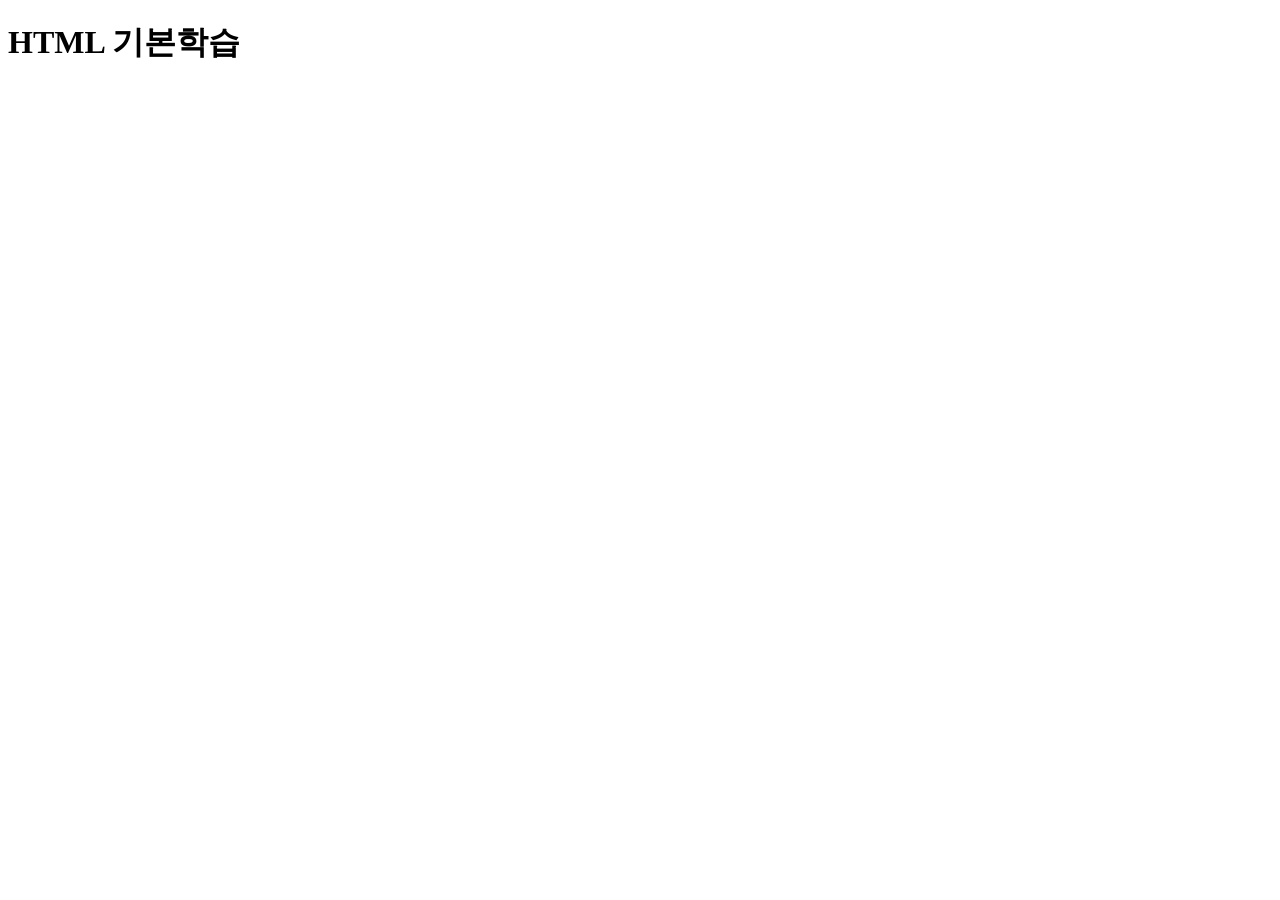
<file: webapp/WebTech_basic/index.html>
<!DOCTYPE html>
<html lang="en">
<head>
    <meta charset="UTF-8">
    <meta name="viewport" content="width=device-width, initial-scale=1.0">
    <title>HTML 문법</title>
</head>
<body>
    <h1>HTML 기본학습</h1>
</body>
</html>
</file>
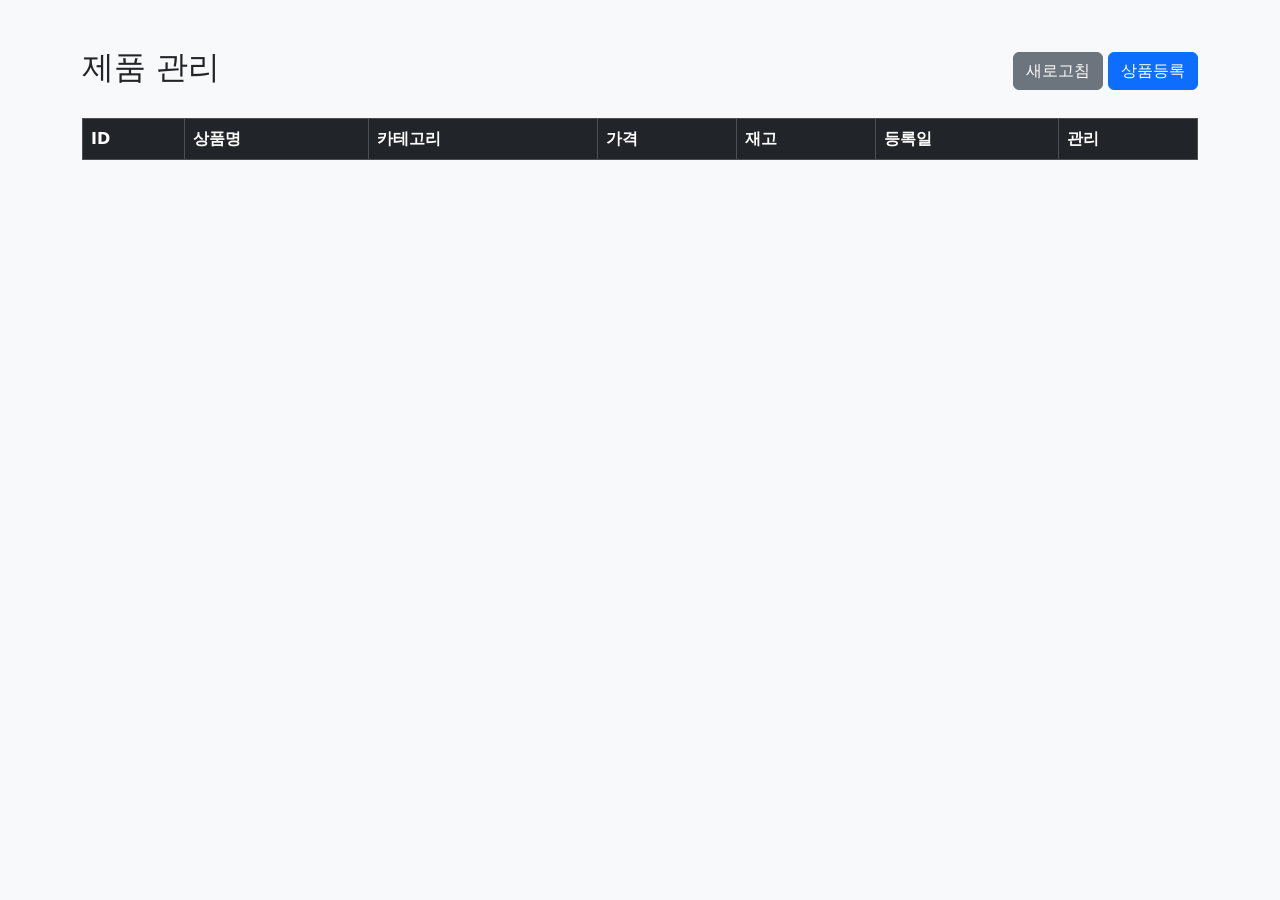
<file: webapp/ApiUsingWebApp/product-admin.html>
<!DOCTYPE html>
<html lang="ko">
<head>
    <meta charset="UTF-8">
    <title>Product Management</title>
    <link href="https://cdn.jsdelivr.net/npm/bootstrap@5.3.8/dist/css/bootstrap.min.css" rel="stylesheet" integrity="sha384-sRIl4kxILFvY47J16cr9ZwB07vP4J8+LH7qKQnuqkuIAvNWLzeN8tE5YBujZqJLB" crossorigin="anonymous">

</head>
<body class="bg-light">

<div class="container mt-5">

    <div class="d-flex justify-content-between align-items-center mb-4">
        <h2>제품 관리</h2>

        <div>
            <button class="btn btn-secondary" onclick="loadProducts()">새로고침</button>
            <button class="btn btn-primary">상품등록</button>
        </div>
    </div>

    <table class="table table-bordered table-hover bg-white">
        <thead class="table-dark">
            <tr>
                <th>ID</th>
                <th>상품명</th>
                <th>카테고리</th>
                <th>가격</th>
                <th>재고</th>
                <th>등록일</th>
                <th>관리</th>
            </tr>
        </thead>
        <tbody id="productTableBody">
        </tbody>
    </table>

</div>

<script>
    const API_URL = "http://192.168.0.2:8080/api/products";

    async function loadProducts() {
        const response = await fetch(API_URL);
        const products = await response.json();

        const tbody = document.getElementById("productTableBody");
        tbody.innerHTML = "";

        products.forEach(product => {
            tbody.innerHTML += `
                <tr>
                    <td>${product.productId}</td>
                    <td>${product.productName}</td>
                    <td>${product.category ?? ""}</td>
                    <td>${Number(product.price).toLocaleString()}원</td>
                    <td>${product.stock}</td>
                    <td>${new Date(product.createdAt).toLocaleDateString('sv-SE')}</td>
                    <td>
                        <button class="btn btn-sm btn-warning">수정</button>
                        <button class="btn btn-sm btn-danger">삭제</button>
                    </td>
                </tr>
            `;
        });
    }

    // loadProducts();
</script>

<script src="https://cdn.jsdelivr.net/npm/bootstrap@5.3.8/dist/js/bootstrap.bundle.min.js" integrity="sha384-FKyoEForCGlyvwx9Hj09JcYn3nv7wiPVlz7YYwJrWVcXK/BmnVDxM+D2scQbITxI" crossorigin="anonymous"></script>

</body>
</html>
</file>
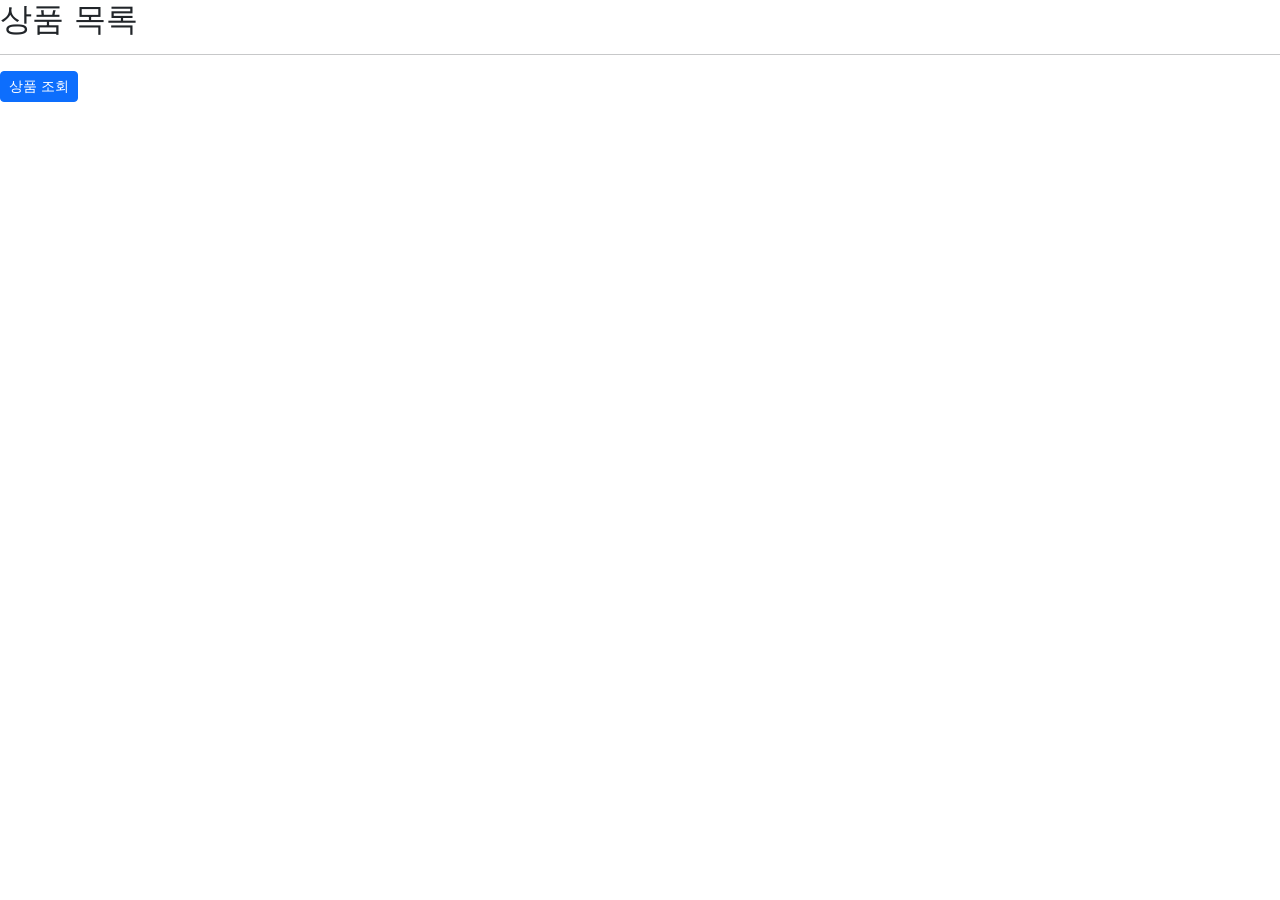
<file: webapp/ApiUsingWebApp/product-client.html>
<!DOCTYPE html>
<html lang="ko">
<head>
    <meta charset="UTF-8">
    <meta name="viewport" content="width=device-width, initial-scale=1.0">
    <title>제품 관리</title>
    <link href="https://cdn.jsdelivr.net/npm/bootstrap@5.3.8/dist/css/bootstrap.min.css" rel="stylesheet" integrity="sha384-sRIl4kxILFvY47J16cr9ZwB07vP4J8+LH7qKQnuqkuIAvNWLzeN8tE5YBujZqJLB" crossorigin="anonymous">
</head>
<body>
    <h2>상품 목록</h2>
    <hr>
    
    <button onclick="loadProducts()" class="btn btn-sm btn-primary">상품 조회</button>

    <ul id="productList" class="row mb-2">
        
    </ul>

    <script>
        const API_URL = 'http://localhost:5276/api/products/';

        async function loadProducts() {
            const response = await fetch(API_URL);
            const products = await response.json();

            const productList = document.getElementById("productList"); // ul 태그 아이디
            productList.innerHTML = '<li>번호 / 제품명 / 가격 / 재고 </li>';

            products.forEach(product => {
                const li = document.createElement('li'); // js에서 동적으로 li 태그 생성
                // javascript에서는 {}로 변수 사용할때 `` 문자열 내부 ${}
                li.textContent = 
                    `${product.productId} / ${product.productName} / ${product.price}원 / 재고 ${product.stock}개`;

                productList.appendChild(li);
            });
        }
    </script>


    <script src="https://cdn.jsdelivr.net/npm/bootstrap@5.3.8/dist/js/bootstrap.bundle.min.js" integrity="sha384-FKyoEForCGlyvwx9Hj09JcYn3nv7wiPVlz7YYwJrWVcXK/BmnVDxM+D2scQbITxI" crossorigin="anonymous"></script>
</body>
</html>
</file>
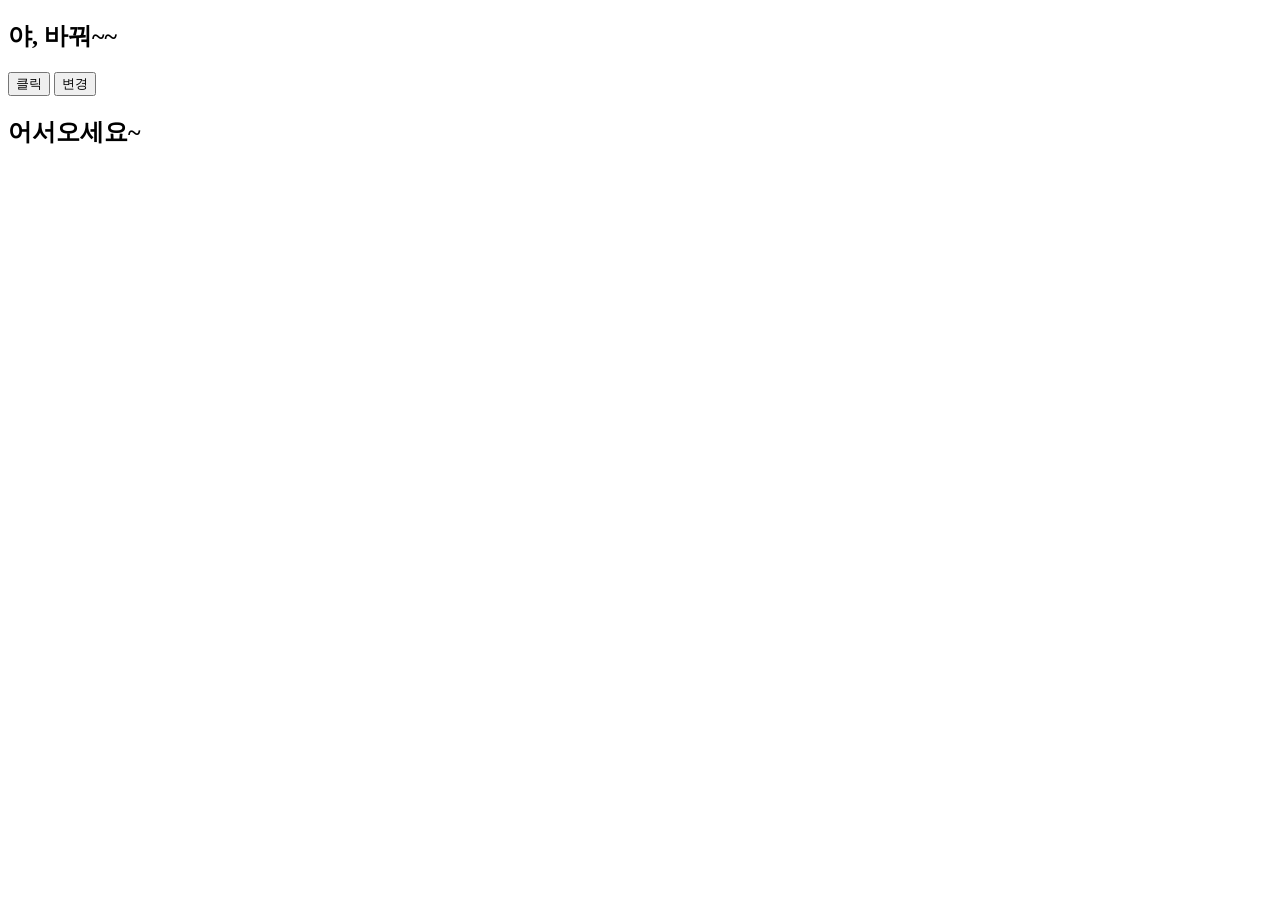
<file: webapp/WebTech/js_dom.html>
<!DOCTYPE html>
<html lang="ko">
<head>
    <meta charset="UTF-8">
    <meta name="viewport" content="width=device-width, initial-scale=1.0">
    <title>JS DOM</title>
</head>
<body>
    <h2 id="title">Hello, Javascript!!</h2>

    <script>
        let title = document.getElementById('title');

        console.log(title.innerText);

        title.innerText = '야, 바꿔~~';
    </script>

    <button onclick="greeting()">클릭</button>
    <button ondblclick="changeText()">변경</button>

    <h2 id="msg">어서오세요~</h2>

    <script>
        function greeting(){
            alert('안녕하세요~!');
        }

        function changeText(){
            document.getElementById("msg").innerText = '또 오세요~~~';
        }
    </script>
</body>
</html>
</file>
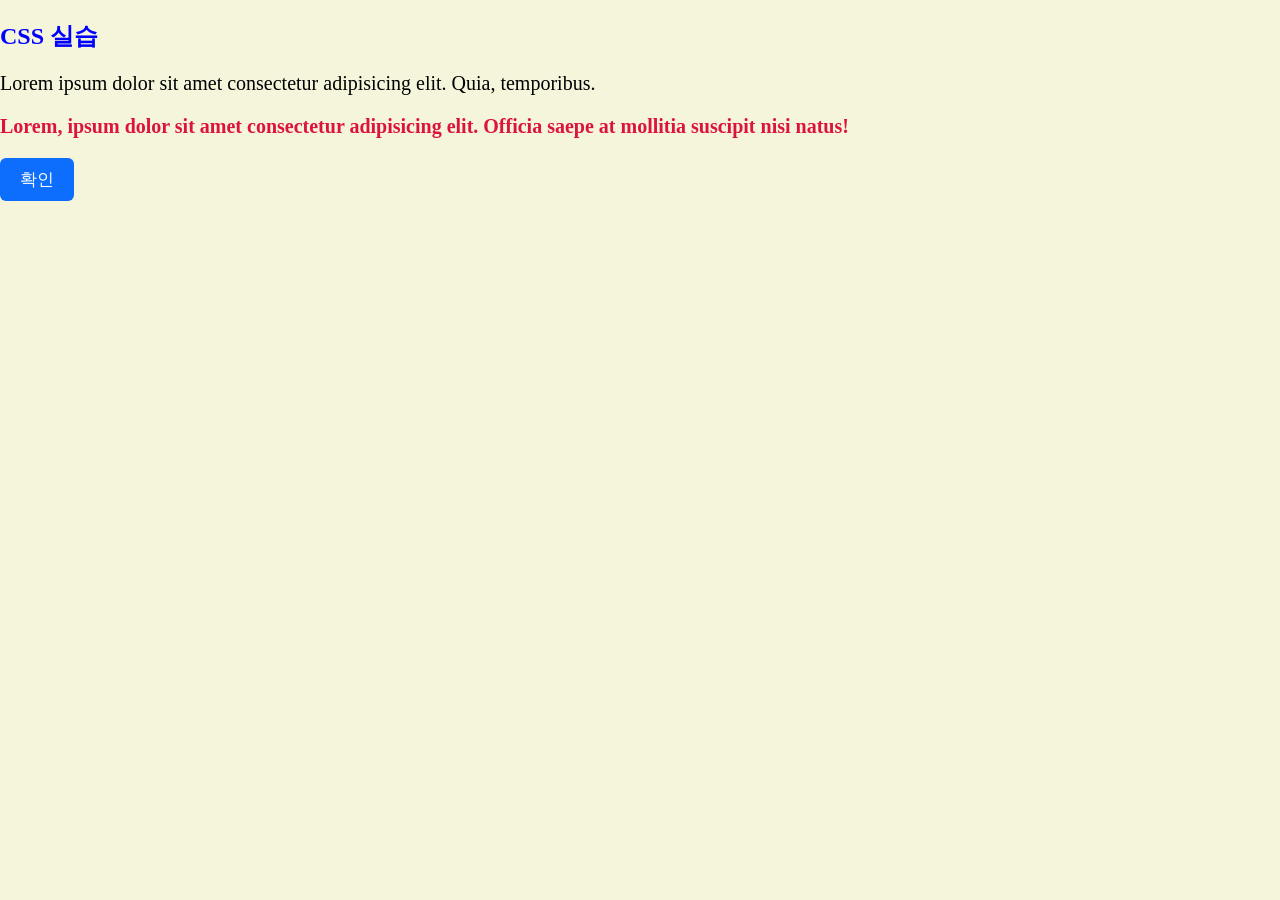
<file: webapp/WebTech_basic/css_exam.html>
<!DOCTYPE html>
<html lang="en">
<head>
    <meta charset="UTF-8">
    <meta name="viewport" content="width=device-width, initial-scale=1.0">
    <title>CSS 예제</title>
    <!-- CSS 스타일을 외부파일로 적용하는 방법 -->
    <link rel="stylesheet" href="./site.css">    
    <!-- CSS 스타일을 HTML과 같은 파일에 위치 -->
    <!-- style>
        body {
            margin: auto 0; /* html 태그 사이의 여백 조절 */
            background-color: beige; /* body 태그에 배경색 지정 */
        }

        h2 {
            color: blue; /* 제목 글자색 변경 */
        }

        p {
            /* p 태그 글자 기본 크기 16px */
            font-size: 20px;
        }

        /* class hightlight */
        .highlight {
            color: crimson;
            font-weight: bold;
        }

        .btn {
            border: none;
            padding: 10px 20px;
            border-radius: 6px;            
            color: white;
            font-size: 17px;
            cursor: pointer;

            transition: all 0.3s; /* 0.3초동안 애니메이션 */
        }

        .btn:hover {
            opacity: 0.7;
        }

        .btn-primary {
            background-color: #0d6efd;
        }
    </style  -->
</head>
<body>
    <h2>CSS 실습</h2>

    <p>Lorem ipsum dolor sit amet consectetur adipisicing elit. Quia, temporibus.</p>

    <p class="highlight">Lorem, ipsum dolor sit amet consectetur adipisicing elit. Officia saepe at mollitia suscipit nisi natus!</p>

    <button class="btn btn-primary">확인</button>
</body>
</html>
</file>
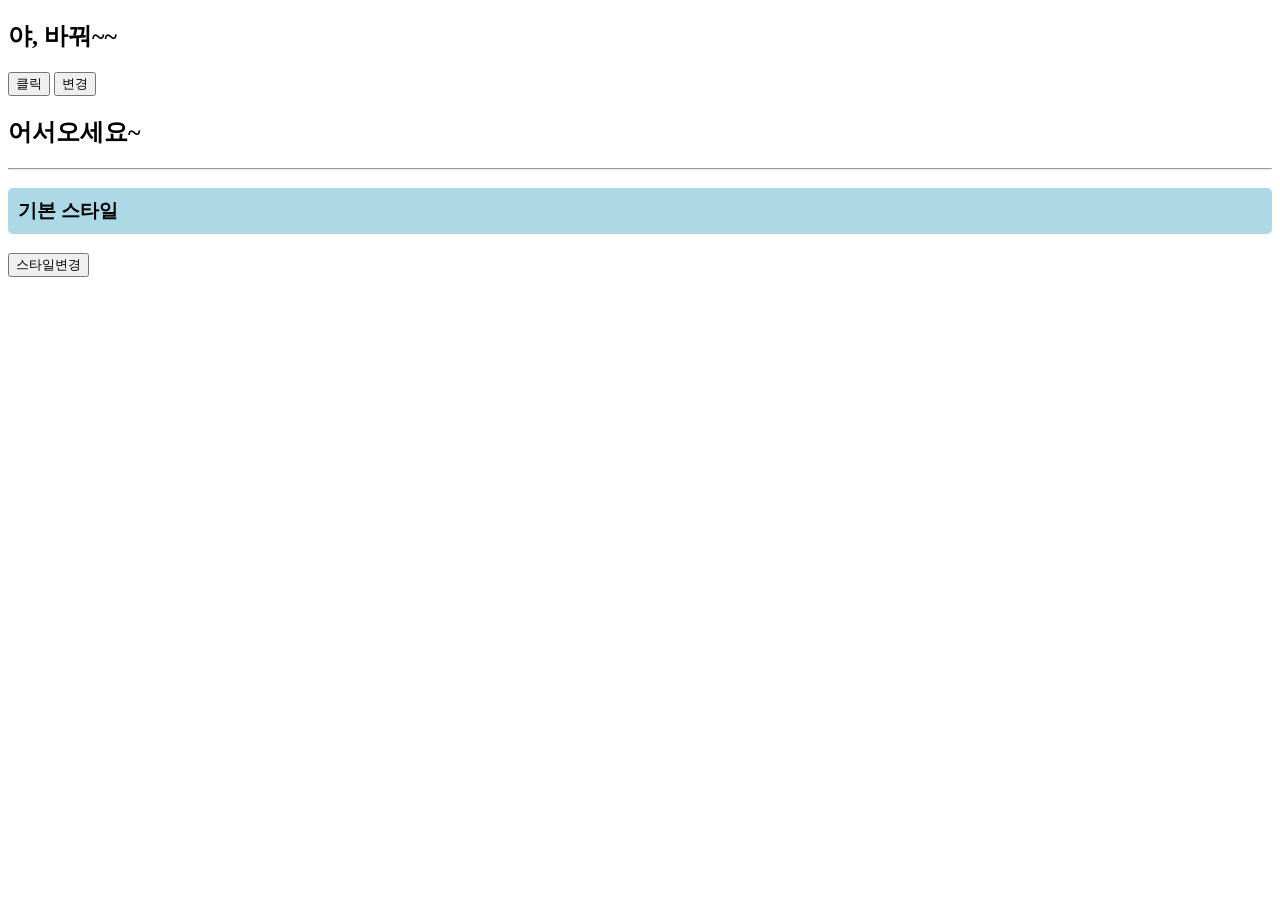
<file: webapp/WebTech_basic/js_dom.html>
<!DOCTYPE html>
<html lang="en">
<head>
    <meta charset="UTF-8">
    <meta name="viewport" content="width=device-width, initial-scale=1.0">
    <title>JS DOM</title>
    <style>
        .old {
            color: black;
            background-color: lightblue;
            padding: 10px;
            border-radius: 5px;
        }

        .new {
            color: white;
            background-color: darkolivegreen;
            padding: 10px;
            border-radius: 10px;
        }
    </style>
</head>
<body>
    <h2 id="title">Hello, Javascript!!</h2>

    <script>
        // 모든 HTML의 태그를 js에서 접근가능
        // HTMLElement 타입을 받아옴
        let title = document.getElementById('title');

        console.log(title.innerText);  // h2 태크 내 텍스를 읽어서 콘솔출력

        title.innerText = '야, 바꿔~~';
    </script>

    <button onclick="greeting()">클릭</button>
    <button ondblclick="changeText()">변경</button>

    <h2 id="msg">어서오세요~</h2>

    <script>
        function greeting() {
            alert('안녕하세요~!');
        }

        function changeText() {
            document.getElementById("msg").innerText = '또 오세요~~~';
        }
    </script>

    <hr>

    <h3 id="subtitle" class="old">기본 스타일</h3>

    <button onclick="changeClass()">스타일변경</button>

    <script>
        function changeClass() {
            let subtitle = document.getElementById('subtitle');

            subtitle.className = 'new';
        }
    </script>
</body>
</html>
</file>
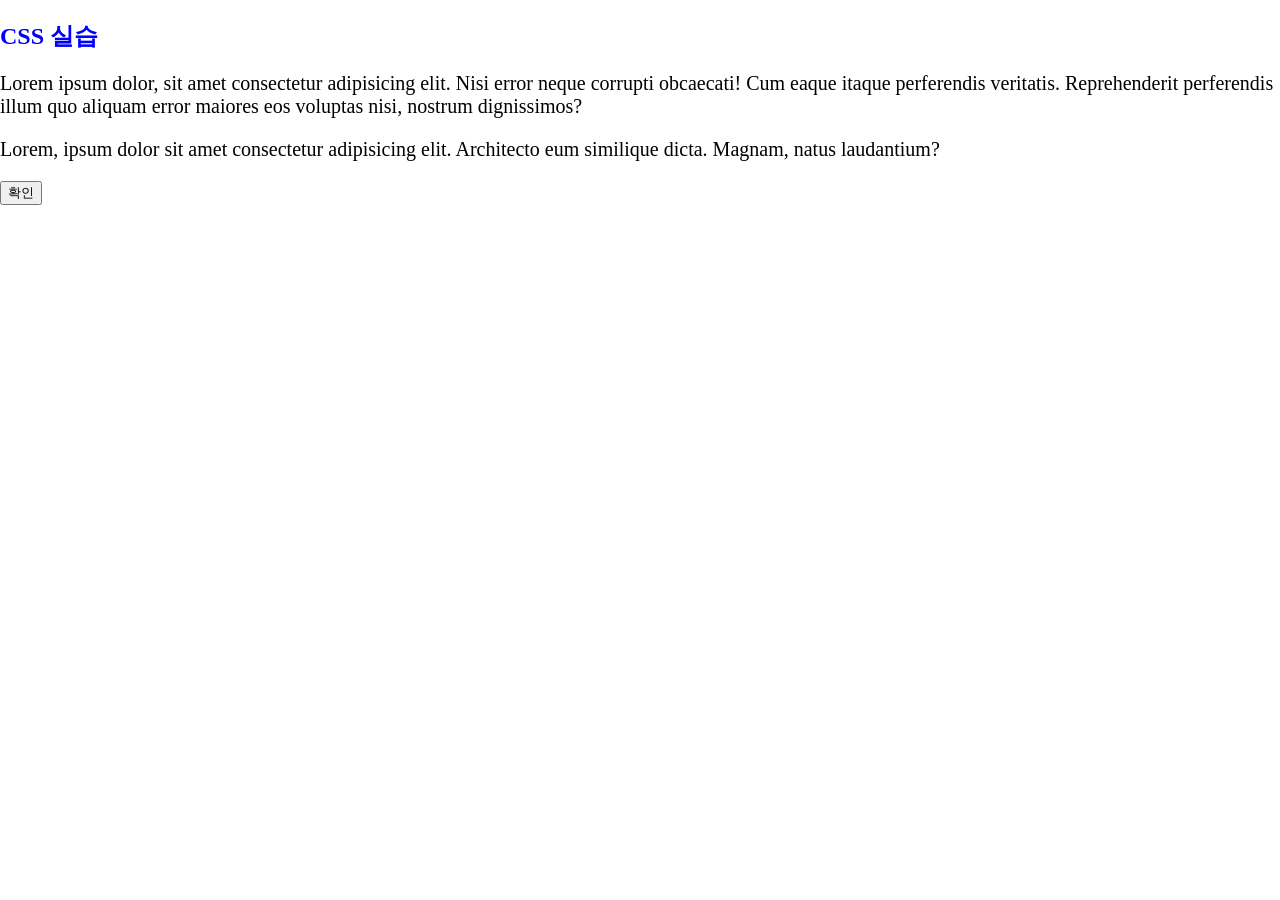
<file: webapp/WebTech/WebTech_basic/css_exam.html>
<!DOCTYPE html>
<html lang="ko">
<head>
    <meta charset="UTF-8">
    <meta name="viewport" content="width=device-width, initial-scale=1.0">
    <title>CSS 예제</title>

    <link rel="stylesheet" href="./site.css">
    <!-- CSS스타일을 HTML과 같은 파일에 위치-->
    <!--style>
        body{
            margin: auto 0;
            background-color: begin;
        }

        h2{
            color: blue;
        }

        p{
            font-size: 20px;    
        }

        .highlight{
            color: crimson;
            font-weight: bold;
        }

        .btn{
            border: none;
            padding: 10px 20px;
            border-radius: 6px;
            color: white;
            font-size: 17px;
            cursor: pointer;
        }

        .btn:hover{
            opacity: 0.7;
        }

        .btn-primary{
            background-color: #0d6efd;
        }

    </style-->

</head>
<body>
    <h2>CSS 실습</h2>

    <p>Lorem ipsum dolor, sit amet consectetur adipisicing elit. Nisi error neque corrupti obcaecati! Cum eaque itaque perferendis veritatis. Reprehenderit perferendis illum quo aliquam error maiores eos voluptas nisi, nostrum dignissimos?</p>

    <p>Lorem, ipsum dolor sit amet consectetur adipisicing elit. Architecto eum similique dicta. Magnam, natus laudantium?</p>

    <button>확인</button>
</body>
</html>
</file>
<file: webapp/WebTech_basic/site.css>
body {
    margin: auto 0; /* html 태그 사이의 여백 조절 */
    background-color: beige; /* body 태그에 배경색 지정 */
}

h2 {
    color: blue; /* 제목 글자색 변경 */
}

p {
    /* p 태그 글자 기본 크기 16px */
    font-size: 20px;
}

/* class hightlight */
.highlight {
    color: crimson;
    font-weight: bold;
}

.btn {
    border: none;
    padding: 10px 20px;
    border-radius: 6px;            
    color: white;
    font-size: 17px;
    cursor: pointer;

    transition: all 0.3s; /* 0.3초동안 애니메이션 */
}

.btn:hover {
    opacity: 0.7;
}

.btn-primary {
    background-color: #0d6efd;
}
</file>
<file: webapp/WebTech/WebTech_basic/site.css>
body{
    margin: auto 0;
    background-color: begin;
}

h2{
    color: blue;
        }

p{
    font-size: 20px;    
}

.highlight{
    color: crimson;
    font-weight: bold;
}

.btn{
    border: none;
    padding: 10px 20px;
    border-radius: 6px;
    color: white;
    font-size: 17px;
    cursor: pointer;
}

.btn:hover{
    opacity: 0.7;
}

.btn-primary{
    background-color: #0d6efd;
}
</file>
